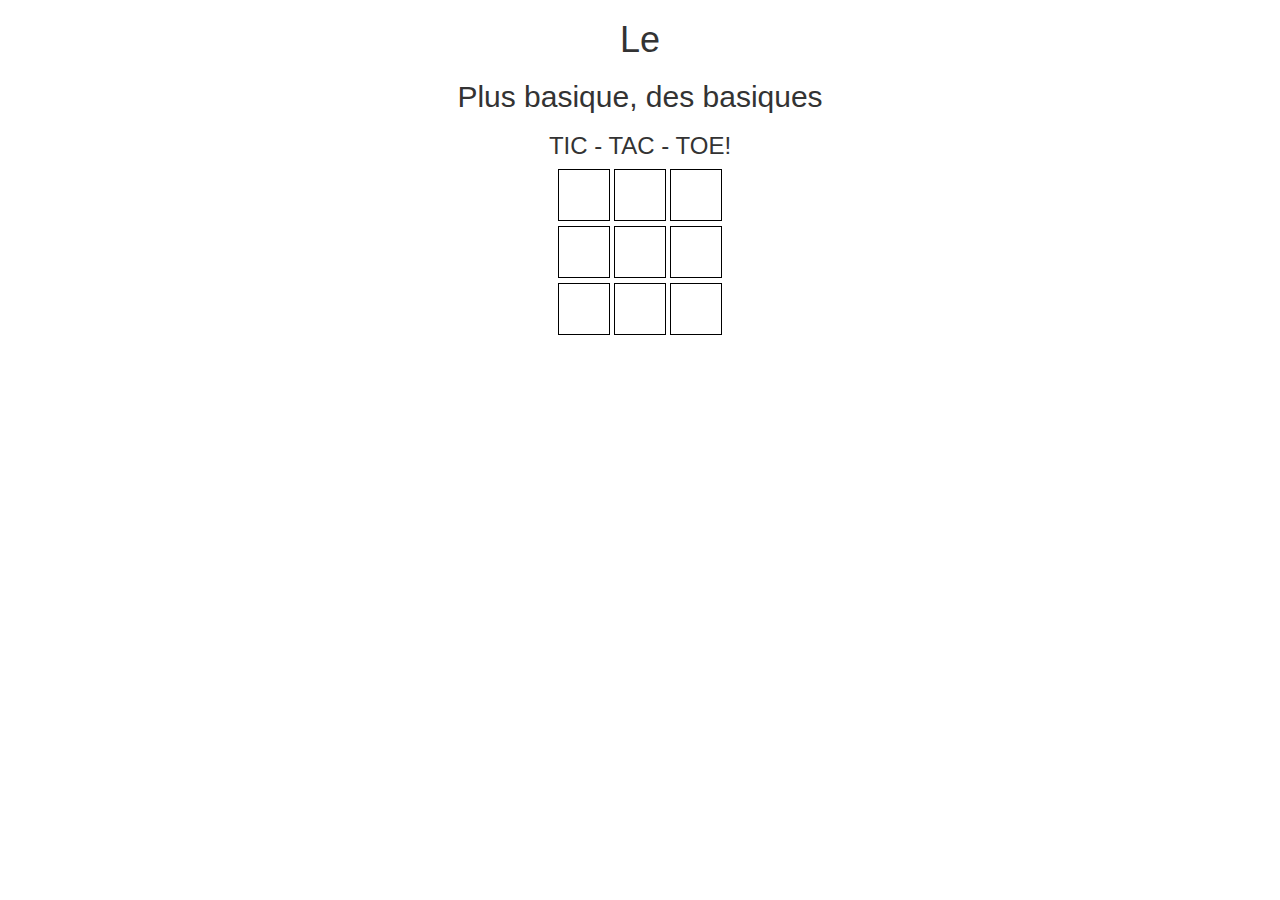
<file: Exo2/index.html>
<!DOCTYPE HTML>
<html>
	<head>
		<meta charset="utf-8" />
		<title>Tic Tac Toe</title>
		<link rel="stylesheet" type="text/css" href="style.css"/>
		<link rel="stylesheet" href="https://maxcdn.bootstrapcdn.com/bootstrap/3.3.6/css/bootstrap.min.css">
	</head>
	<body>
		<div id ="box">
			<h1>Le</h1><h2> Plus basique, des basiques</h2><h3> TIC - TAC - TOE!</h3>
			<canvas id = "canvas1"  width="50" height="50" style="border:1px solid black" onclick="canvasClicked(1)"></canvas>
			<canvas id = "canvas2"  width="50" height="50" style="border:1px solid black" onclick="canvasClicked(2)"></canvas>
			<canvas id = "canvas3"  width="50" height="50" style="border:1px solid black" onclick="canvasClicked(3)"></canvas><br/>
			<canvas id = "canvas4"  width="50" height="50" style="border:1px solid black" onclick="canvasClicked(4)"></canvas>
			<canvas id = "canvas5"  width="50" height="50" style="border:1px solid black" onclick="canvasClicked(5)"></canvas>
			<canvas id = "canvas6"  width="50" height="50" style="border:1px solid black" onclick="canvasClicked(6)"></canvas><br/>
			<canvas id = "canvas7"  width="50" height="50" style="border:1px solid black" onclick="canvasClicked(7)"></canvas>
			<canvas id = "canvas8"  width="50" height="50" style="border:1px solid black" onclick="canvasClicked(8)"></canvas>
			<canvas id = "canvas9"  width="50" height="50" style="border:1px solid black" onclick="canvasClicked(9)"></canvas>
		</div>
		<script src="script.js"></script>
	</body>
</html>
</file>
<file: Exo2/style.css>
body{

	text-align:center;
	
}

.box{

	text-align:left;
	width:auto;
	height:auto;
	
}

h3{

	position:relative;
	-webkit-animation:h3Animation 5s; 
	
}

h1{

	position:relative;
	-webkit-animation:h1Animation 5s; 
	
}

h2{

	position:relative;
	-webkit-animation:h2Animation 5s; 
	
}

canvas{

	position:relative;
	-webkit-animation:canvasAnimation 5s; 
	
}

@-webkit-keyframes canvasAnimation {

	0%   {-webkit-transform:rotate(90deg);left:0px; top:0px;}
	
}

@-webkit-keyframes h1Animation {

	0%   {-webkit-transform:rotate(0deg)}
	25%   {-webkit-transform:rotate(90deg)}
	50%  {-webkit-transform:rotate(180deg)}
	75%  {-webkit-transform:rotate(270deg)}
	100%  { -webkit-transform:rotate(360deg)}
	
}

@-webkit-keyframes h2Animation{

	0%   {-webkit-transform: scale(1,2);}
	25%   {-webkit-transform: scale(2,3);}
	50%  {-webkit-transform: scale(3,4);}
	75%  {-webkit-transform: scale(4,5);}
	100%  { -webkit-transform: scale(0,0);}
	
}
@-webkit-keyframes h3Animation{

	0%   {-webkit-transform: scale(0,0);}
	50% {-webkit-transform: scale(0,0);}
	100%  {-webkit-transform: scale(100,100);}
	
}
</file>
